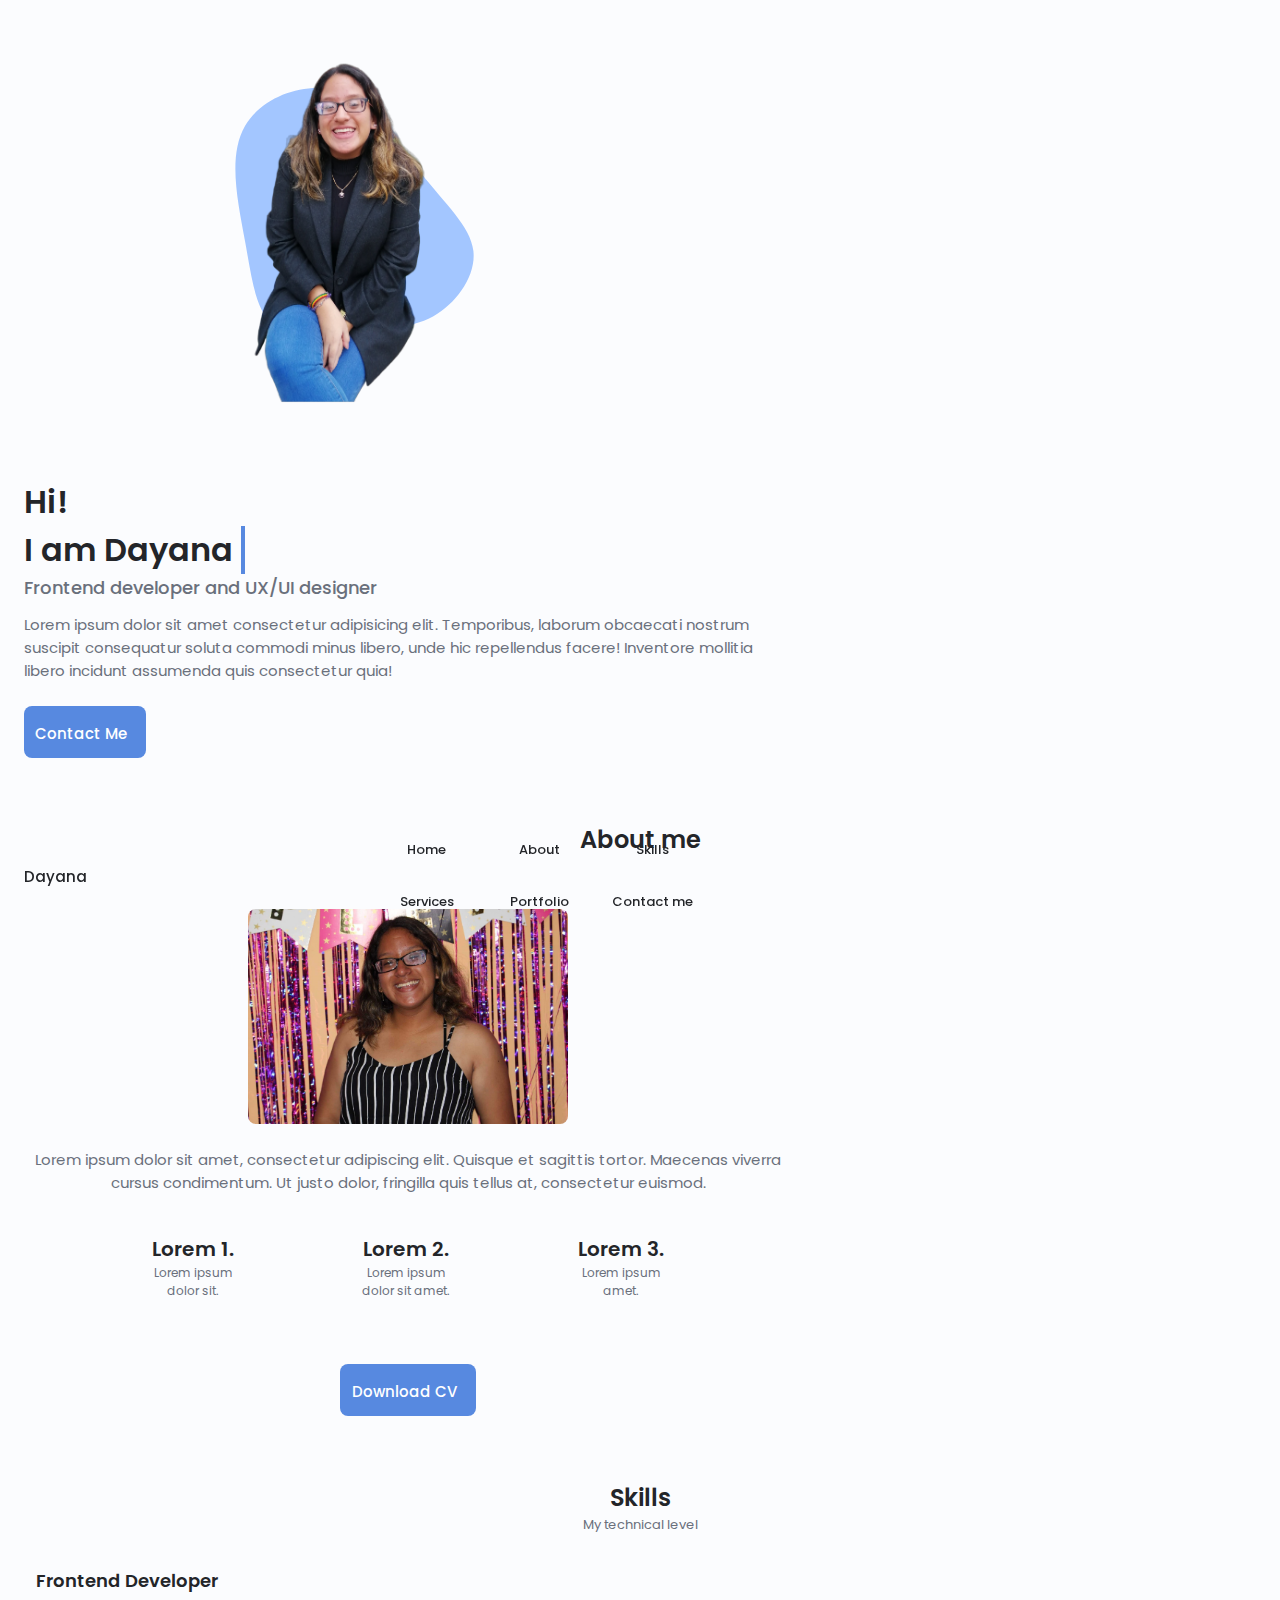
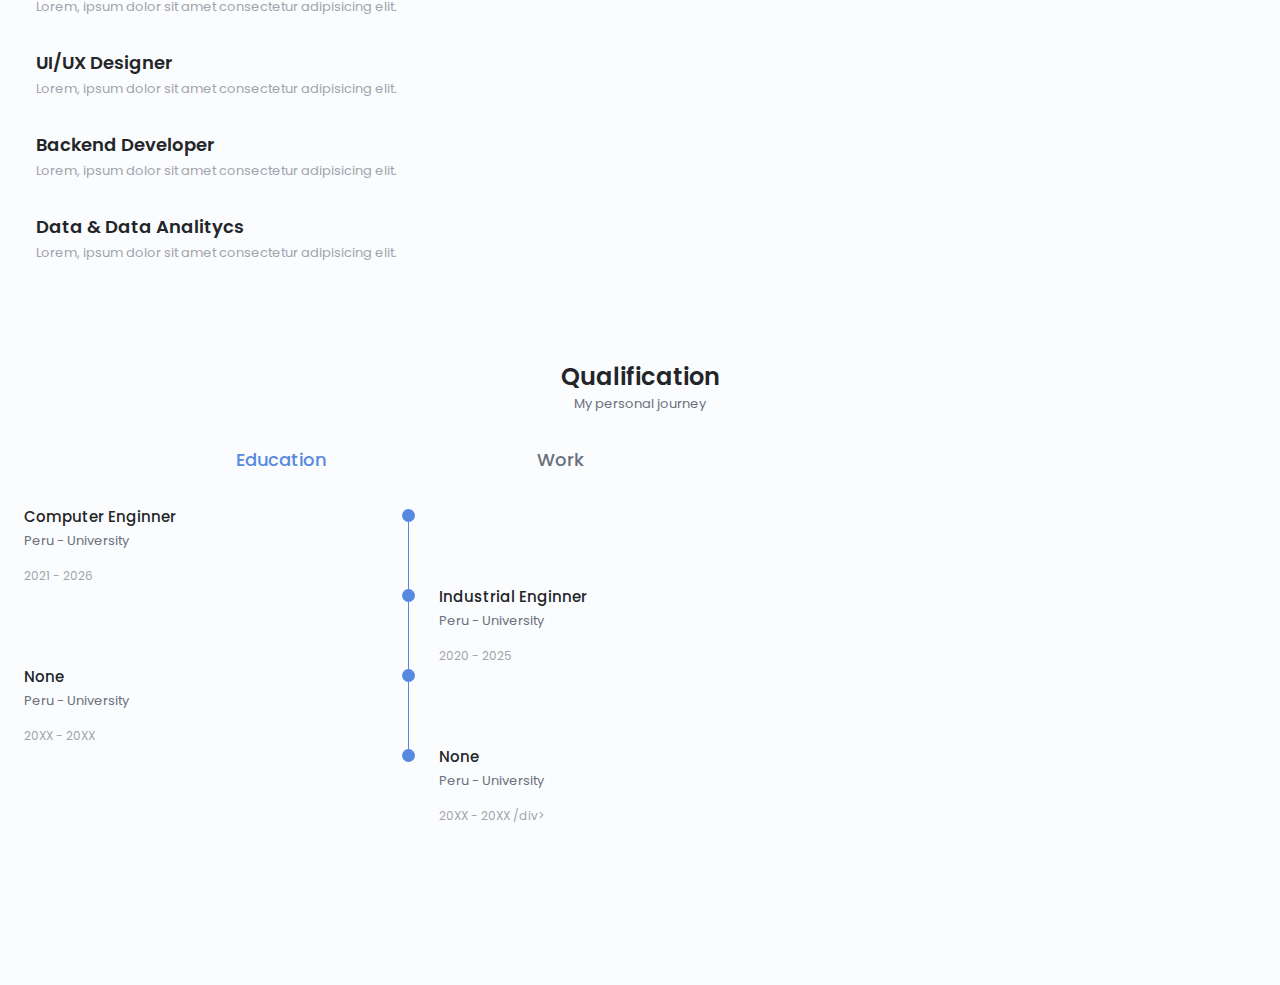
<file: Personal_Portfolio_website/index.html>
<!DOCTYPE html>
<html lang="en">
<head>
    <meta charset="UTF-8">
    <meta http-equiv="X-UA-Compatible" content="IE=edge">
    <meta name="viewport" content="width=device-width, initial-scale=1.0">
    <link rel="stylesheet" href="styles.css">
    <link rel="stylesheet" href="https://unicons.iconscout.com/release/v4.0.0/css/line.css">
    <title>Dayana's Portfolio</title>
    <link rel="shortcut icon" href="img/shoto.jpg">
</head>
<body>
<!--NAV SECTION-->
    <header class="header" id="header">
        <nav class="nav container">
            <a href="#" class="nav_logo">Dayana</a>

            <div class="nav_menu" id="nav-menu">
                <ul class="nav_list grid">
                    <li class="class_item">
                        <a href="#home" class="nav_link">
                            <i class="uil uil-estate nav_icon" ></i> Home
                        </a>
                    </li>
                    <li class="class_item">
                        <a href="#about" class="nav_link">
                            <i class="uil uil-user nav_icon" ></i> About
                        </a>
                    </li>
                    <li class="class_item">
                        <a href="#skills" class="nav_link">
                            <i class="uil uil-file-alt nav_icon" ></i> Skills
                        </a>
                    </li>
                    <li class="class_item">
                        <a href="#services" class="nav_link">
                            <i class="uil uil-briefcase-alt nav_icon" ></i> Services
                        </a>
                    </li>
                    <li class="class_item">
                        <a href="#portfolio" class="nav_link">
                            <i class="uil uil-scenery nav_icon" ></i> Portfolio
                        </a>
                    </li>
                    <li class="class_item">
                        <a href="#contact" class="nav_link">
                            <i class="uil uil-message nav_icon" ></i> Contact me
                        </a>
                    </li>
                </ul>
                <i class="uil uil-times nav_close" id="nav-close"></i>
            </div>
            <div class="nav_btns">
                <div class="nav_toggle" id="nav-toggle">
                    <i class="uil uil-apps"></i>
                </div>
            </div>
        </nav>
    </header>
    <!--MAIN SECTION-->
    <main class="main">
        <section class="home section" id="home">
            <div class="home_container container grid">
                <div class="home_content grid">
                    <div class="home_social">
                        <a href="https://www.linkedin.com/in/dayana-armas-benavides-83ab61203/" target="_blank" class="home_social-icon">
                            <i class="uil uil-linkedin"></i>
                        </a>
                        <a href="https://github.com/dayanaArmasB" target="_blank" class="home_social-icon">
                            <i class="uil uil-github-alt"></i>
                        </a>
                    </div>
                    <div class="home_img">
                        <svg class="home_blob" viewBox="0 0 200 200" xmlns="http://www.w3.org/2000/svg">
                            <path d="M33.7,-37.2C45.5,-21.9,58.2,-11,59.7,1.5C61.1,13.9,51.3,27.7,39.5,34.2C27.7,40.7,13.9,39.7,-1,40.7C-15.8,41.7,-31.6,44.5,-40.4,38.1C-49.2,31.6,-51,15.8,-54.5,-3.5C-58,-22.9,-63.3,-45.7,-54.5,-61C-45.7,-76.2,-22.9,-83.9,-6,-77.9C11,-72,21.9,-52.4,33.7,-37.2Z" transform="translate(100 100)" />
                            <image class = "home_blob-img" x='30' y='-1' xlink:href="img/yo4.png"/>
                        </svg>
                    </div>
                    <div class="home_data">
                        <h1 class="home_title">Hi!</h1>
                        <h1 class="home_title second">I am Dayana</h1>
                        <h3 class="home_subtitle">Frontend developer and UX/UI designer</h3>
                        <p class="home_description">Lorem ipsum dolor sit amet consectetur adipisicing elit. Temporibus, laborum obcaecati nostrum suscipit consequatur soluta commodi minus libero, unde hic repellendus facere! Inventore mollitia libero incidunt assumenda quis consectetur quia!</p>
                        <a href="#contact" class="button button-flex">
                            Contact Me <i class="uil uil-message button_icon"></i>
                        </a>
                    </div>
                </div>
                <div class="home_scroll">
                    <a href="#about" class="home_scroll-button button-flex">
                        <i class="uil uil-mouse-alt home_scroll-mouse"></i>
                        <span class="home_scroll-name">Scroll down</span> 
                        <i class="uil uil-arrow-down home_scroll-arrow"></i>
                    </a>
                </div>
            </div>
        </section>
        <!--ABOUT SECTION-->
        <section class="about section" id="about">
            <h2 class="section_title">About me</h2>
            <span class="section_subtitle">My introduction</span>
            
            <div class="about_container container grid">
                <img src="img/img_me_about_2.jpeg" alt="" class="about_img">
            
                <div class="about_data">
                    <p class="about_description">Lorem ipsum dolor sit amet, consectetur adipiscing elit. Quisque et sagittis tortor. Maecenas viverra cursus condimentum. Ut justo dolor, fringilla quis tellus at, consectetur euismod.</p>
                    
                    <div class="about_info">
                        <div>
                            <span class="about_info-title">Lorem 1.</span>
                            <span class="about_info-name">Lorem ipsum <br> dolor sit.</span>
                        </div>

                        <div>
                            <span class="about_info-title">Lorem 2.</span>
                            <span class="about_info-name">Lorem ipsum <br> dolor sit amet.</span>
                        </div>

                        <div >
                            <span class="about_info-title">Lorem 3.</span>
                            <span class="about_info-name">Lorem ipsum <br> amet.</span>
                        </div>

                    </div>

                </div>

                <div class="about_buttons">
                    <a download="" href="pdf/Dayana Armas CV.pdf" class="button button-flex">
                        Download CV<i class="uil uil-download-alt button_icon"></i>
                    </a>
                </div>
            </div>
        </section>
        <!--SKILLS SECTION-->
        <section class="skills section" id="skills">
            <h2 class="section_title">Skills</h2>
            <span class="section_subtitle">My technical level</span>
            
            <div class="skills_container container grid">
                <div>
                    <!--SKILL 1-->
                    <div class="skills_content skills_close">
                        <div class="skills_header">
                            <i class="uil uil-brackets-curly skills_icon"></i>
    
                            <div>
                                <h1 class="skills_title">Frontend Developer</h1>
                                <span class="skills_subtitle">Lorem, ipsum dolor sit amet consectetur adipisicing elit.</span>
                            </div>
    
                            <i class="uil uil-angle-down skills_arrow"></i>
                        </div>
    
                        <div class="skills_list grid">
                            <div class="skills_data">
                                <div class="skills_titles">
                                    <h3 class="skills_name">HTML</h3>
                                    <span class="skills_number">65%</span>
                                </div>
                                <div class="skills_bar">
                                    <span class="skills_percentage skill_html"></span>
                                </div>
                            </div>
                            <div class="skills_data">
                                <div class="skills_titles">
                                    <h3 class="skills_name">CSS</h3>
                                    <span class="skills_number">45%</span>
                                </div>
                                <div class="skills_bar">
                                    <span class="skills_percentage skill_css"></span>
                                </div>
                            </div>
                            <div class="skills_data">
                                <div class="skills_titles">
                                    <h3 class="skills_name">JavaScript</h3>
                                    <span class="skills_number">5%</span>
                                </div>
                                <div class="skills_bar">
                                    <span class="skills_percentage skill_js"></span>
                                </div>
                            </div>
                        </div>
                    </div>
                    <!--SKILL 2-->
                    <div class="skills_content skills_close">
                        <div class="skills_header">
                            <i class="uil uil-brush-alt skills_icon"></i>
                            <div>
                                <h1 class="skills_title">UI/UX Designer</h1>
                                <span class="skills_subtitle">Lorem, ipsum dolor sit amet consectetur adipisicing elit.</span>
                            </div>
    
                            <i class="uil uil-angle-down skills_arrow"></i>
                        </div>
    
                        <div class="skills_list grid">
                            <div class="skills_data">
                                <div class="skills_titles">
                                    <h3 class="skills_name">Figma</h3>
                                    <span class="skills_number">20%</span>
                                </div>
                                <div class="skills_bar">
                                    <span class="skills_percentage skill_figma"></span>
                                </div>
                            </div>
                            <div class="skills_data">
                                <div class="skills_titles">
                                    <h3 class="skills_name">Marvel</h3>
                                    <span class="skills_number">60%</span>
                                </div>
                                <div class="skills_bar">
                                    <span class="skills_percentage skill_marvel"></span>
                                </div>
                            </div>
                        </div>
                    </div>
                    <!--SKILL 3-->
                    <div class="skills_content skills_close">
                        <div class="skills_header">
                            <i class="uil uil-server-network skills_icon"></i>
                            <div>
                                <h1 class="skills_title">Backend Developer</h1>
                                <span class="skills_subtitle">Lorem, ipsum dolor sit amet consectetur adipisicing elit.</span>
                            </div>
                            <i class="uil uil-angle-down skills_arrow"></i>
                        </div>
    
                        <div class="skills_list grid">
                            <div class="skills_data">
                                <div class="skills_titles">
                                    <h3 class="skills_name">C#</h3>
                                    <span class="skills_number">25%</span>
                                </div>
                                <div class="skills_bar">
                                    <span class="skills_percentage skill_csharp"></span>
                                </div>
                            </div>
                            <div class="skills_data">
                                <div class="skills_titles">
                                    <h3 class="skills_name">Java</h3>
                                    <span class="skills_number">10%</span>
                                </div>
                                <div class="skills_bar">
                                    <span class="skills_percentage skill_sqlserver"></span>
                                </div>
                            </div>
                            <div class="skills_data">
                                <div class="skills_titles">
                                    <h3 class="skills_name">Python</h3>
                                    <span class="skills_number">10%</span>
                                </div>
                                <div class="skills_bar">
                                    <span class="skills_percentage skill_sqlserver"></span>
                                </div>
                            </div>
                        </div>
                    </div>
                    <!--SKILL 4-->
                    <div class="skills_content skills_close">
                        <div class="skills_header">
                            <i class="uil uil-server-network skills_icon"></i>
                            <div>
                                <h1 class="skills_title">Data & Data Analitycs</h1>
                                <span class="skills_subtitle">Lorem, ipsum dolor sit amet consectetur adipisicing elit.</span>
                            </div>
                            <i class="uil uil-angle-down skills_arrow"></i>
                        </div>
    
                        <div class="skills_list grid">
                            <div class="skills_data">
                                <div class="skills_titles">
                                    <h3 class="skills_name">Power BI</h3>
                                    <span class="skills_number">25%</span>
                                </div>
                                <div class="skills_bar">
                                    <span class="skills_percentage skill_csharp"></span>
                                </div>
                            </div>
                            <div class="skills_data">
                                <div class="skills_titles">
                                    <h3 class="skills_name">SQL Server</h3>
                                    <span class="skills_number">10%</span>
                                </div>
                                <div class="skills_bar">
                                    <span class="skills_percentage skill_sqlserver"></span>
                                </div>
                            </div>
                        </div>
                    </div>
                </div>
            </div>
        </section>
        <!--QUALIFICATION SECTION-->
        <section class="qualification section">
            <h2 class="section_title">Qualification</h2>
            <span class="section_subtitle">My personal journey</span>
        
            <div class="qualification_container container">
                <div class="qualification_tabs">
                    <div class="qualification_button button-flex qualification_active" data-target='#education'>
                        <i class="uil uil-graduation-cap qualification_icon"></i>
                        Education 
                    </div>
    
                    <div class="qualification_button button-flex" data-target="#work">
                        <i class="uil uil-briefcase-alt qualification_icon"></i>
                        Work
                    </div>
                </div>
                <!--QUALIFICATION SECTION 1-->
                <div class="qualification_sections">
                    <!--QUALIFICATION CONTENT 1-->
                    <div class="quantification_content qualification_active" data-content id="education">
                        <!--QUALIFICATION 1-->
                        <div class="qualification_data">
                            <div>
                                <h3 class="qualification_title">Computer Enginner</h3>
                                <span class="qualification_subtitle">Peru - University</span>
                                <div class="qualification_calendar">
                                    <i class="uil uil-calendar-alt"></i>
                                    2021 - 2026
                                </div>
                            </div>

                            <div>
                                <span class="qualification_rounder"></span>
                                <span class="qualification_line"></span>
                            </div>

                        </div>

                        <!--QUALIFICATION 2-->
                        <div class="qualification_data">
                            <div></div>

                            <div>
                                <span class="qualification_rounder"></span>
                                <span class="qualification_line"></span>
                            </div>

                            <div>
                                <h3 class="qualification_title">Industrial Enginner</h3>
                                <span class="qualification_subtitle">Peru - University</span>
                                <div class="qualification_calendar">
                                    <i class="uil uil-calendar-alt"></i>
                                    2020 - 2025
                                </div>
                            </div>
                            
                        </div>
                        <!--QUALIFICATION 3-->
                        <div class="qualification_data">
                            <div>
                                <h3 class="qualification_title">None</h3>
                                <span class="qualification_subtitle">Peru - University</span>
                                <div class="qualification_calendar">
                                    <i class="uil uil-calendar-alt"></i>
                                    20XX - 20XX
                                </div>
                            </div>

                            <div>
                                <span class="qualification_rounder"></span>
                                <span class="qualification_line"></span>
                            </div>
                        </div>

                        <!--QUALIFICATION 4-->
                        <div class="qualification_data">
                        <div></div>
                        <div>
                            <span class="qualification_rounder"></span>
                        </div>
                        <div>
                            <h3 class="qualification_title">None</h3>
                            <span class="qualification_subtitle">Peru - University</span>
                            <div class="qualification_calendar">
                                <i class="uil uil-calendar-alt"></i>
                                20XX - 20XX
                            /div>
                        </div>
                    </div>
                </div>

                <!--QUALIFICATION CONTENT 2-->
                <div class="quantification_content" data-content id="work">
                <!--QUALIFICATION 1-->
                <div class="qualification_data">
                    <div>
                        <h3 class="qualification_title">None</h3>
                        <span class="qualification_subtitle">Peru</span>
                        <div class="qualification_calendar">
                            <i class="uil uil-calendar-alt"></i>
                            2021 - 2026
                        </div>
                    </div>
                <div>
                    <span class="qualification_rounder"></span>
                    <span class="qualification_line"></span>
                </div>
            </div>

                <!--QUALIFICATION 2-->
                <div class="qualification_data">
                    <div></div>

                    <div>
                    <span class="qualification_rounder"></span>
                    <span class="qualification_line"></span>
                </div>

                <div>
                    <h3 class="qualification_title">None</h3>
                    <span class="qualification_subtitle">Peru</span>
                    <div class="qualification_calendar">
                        <i class="uil uil-calendar-alt"></i>
                        2020 - 2025
                    </div>
                </div>

            </div>
        </section>
        <!--SERVICES SECTION-->
        <section class="services section" id="services">

        </section>
    </main>
</body>
</html>
<script src="main.js"></script>
</file>
<file: Personal_Portfolio_website/styles.css>
@import url('https://fonts.googleapis.com/css2?family=Poppins:wght@400;500;600&display=swap');

/*declaracion de variables*/
:root{

    --header-height: 3rem;

    --hue-color: 218;

    --first-color: hsl(var(--hue-color), 69%, 61%);
    --first-color-second: hsl(var(--hue-color), 69%, 61%);
    --first-color-alt: hsl(var(--hue-color), 57%, 53%);
    --first-color-lighter: hsl(var(--hue-color), 92%, 85%);
    --title-color: hsl(var(--hue-color), 8%, 15%);
    --text-color: hsl(var(--hue-color), 8%, 45%);
    --text-color-light: hsl(var(--hue-color), 8%, 65%);
    --input-color: hsl(var(--hue-color), 70%, 96%);
    --body-color: hsl(var(--hue-color), 60%, 99%);
    --container-color:#FFF;
    --fill-color: hsl(217, 100%, 82%);
    
    --body-font: 'Poppins', sans-serif;

    --big-font-size: 2rem;
    --h1-font-size: 1.5rem;
    --h2-font-size: 1.25rem;
    --h3-font-size: 1.125rem;
    --normal-font-size: .938rem;
    --small-font-size: .813rem;
    --smaller-font-size: .75rem;

    --font-medium:500;
    --font-semi-bold:600;

    --mb-0-25: .25rem;
    --mb-0-5: .5rem;
    --mb-0-75: .75rem;
    --mb-1: 1rem;
    --mb-1-5: 1.5rem;
    --mb-2: 2rem;
    --mb-2-5:2.5rem;
    --mb-3: 3rem;

    --z-tooltip: 10;
    --z-fixed:100;
    --z-modal: 1000;

    /*font size for large devices*/
    @media screen and (min-width: 968px) {
        :root {
            
        --big-font-size: 3rem;
        --h1-font-size: 2.25rem;
        --h2-font-size: 1.5rem;
        --h3-font-size: 1.25rem;
        --normal-font-size: 1rem;
        --small-font-size: .875rem;
        --smaller-font-size: .813rem;
        }
    }
}

*{
    box-sizing: border-box;
    padding: 0;
    margin: 0;
}

html{
    scroll-behavior: smooth;
}

body{
    margin: 0 0 var(--header-height) 0;
    font-family: var(--body-font);
    font-size: var(--normal-font-size);
    background-color: var(--body-color);
    color: var(--text-color);
}

h1,h2,h3,h4{
    color: var(--title-color);
    font-weight: var(--font-semi-bold);
}

.home_title{
    font-size: var(--big-font-size);

}
.second{
    font-size: var(--big-font-size);
    width: 10.5ch;
    /*espacios en blanco no rompen la linea*/
    white-space: nowrap; 
    /*aparece una linea la finalizar la frase*/
    border-right: 4px solid var(--first-color);
    animation: type 2s steps(10),
    blink .6s step-end infinite alternate;
    overflow: hidden;
}

/*keyframes = animaciones*/
/*el type va desde el punto inicial*/
@keyframes type{
    from {width: 0}
}

@keyframes blink{
    50% {
        border-color: transparent;
    }
}

ul{
    list-style: none;
}

a{
    text-decoration: none;
    text-align: center;
}

img{
    max-width: 100%;
    height: auto;
}

/*clases*/
.section{
    padding: 1rem 0 3rem;
}

.section_title{
    font-size: var(--h1-font-size);
}

.section_subtitle{
    display: block;
    font-size: var(--small-font-size);
    margin-bottom: var(--mb-2);
}

.section_title, 
.section_subtitle{
    text-align: center;
}

/*layout*/

.container{
    max-width: 768px;
    margin-left: var(--mb-1-5);
    margin-right: var(--mb-1-5);
}

.grid{
    display: grid;
    gap: 1.5rem;
}

.header{
    width: 100%;
    position: fixed;
    bottom: 0;
    left: 0;
    z-index: var(--z-fixed);
    background-color:var(--body-color) ;
}
.nav{
    max-width: 968px;
    height: var(--header-height);
    display: flex;
    justify-content: space-between;
    align-items: center;
}

.nav_logo,
.nav_toggle{
    color: var(--title-color);
    font-weight: var(--font-medium);
}

.nav_logo:hover{
    color:var(--first-color);   
}

.nav_toggle{
    font-size: 1.1rem;
    cursor: pointer;
}

.nav_toggle:hover{
    color:var(--first-color);
}

@media screen and (max-width: 767px){
    .nav_menu{
        position: fixed;
        bottom: -100%;
        left: 0;
        width: 100%;
        background-color: var(--body-color);
        padding: 2rem 1.5rem 2.8rem;
        box-shadow: 0 -1px 4px rgba(0, 0, 0,.15);
        border-radius: 1.5rem 1.5rem 0 0;
        transition: .3s;
    }
}

.nav_list{
    grid-template-columns: repeat(3, 1fr);
    gap: 2rem;
}

.nav_link{
    display: flex;
    flex-direction: column;
    align-items: center;
    font-size: var(--small-font-size);
    color: var(--title-color);
    font-weight: var(--font-medium);
}

.nav_link::before,
.nav_link::after{
    content: '';
    position:  absolute;
    left: 20px;
    width: 95%;
    height: 2px;
    background-color: var(--first-color);
    transform: scaleX(0);
    transition: transform .25s;
}

.nav_link::before{
    top: -3px;
    transform-origin: left;

}

.nav_link::after{
    bottom: -3px;
    transform-origin: right;
}

.nav_link:hover{
    color: var(--first-color);
}

.nav_link:hover::before,
.nav_link:hover::after{
    transform: scaleX(1);
}

.nav_icon{
    font-size: 1.2rem;
}

.nav_close{
    position: absolute;
    right: 1.3rem;
    bottom: .5rem;
    font-size: 1.5rem;
    cursor: pointer;
    color:var(--first-color)
}

.nav_close:hover{
    color: var(--first-color-alt);
}

/*show menu del js*/
.show-menu{
    bottom: 0;
}

/*home*/
.home_container{
    gap: 1rem;
}

.home_content{
    grid-template-columns: .5fr 3fr;
    align-items: center;
}

.home_social{
    display: grid;
    grid-template-columns: max-content;
    row-gap: 1rem;
    align-items: center;
}

.home_social-icon{
    font-size: 1.7rem;
    color: var(--first-color);
}

.home_social-icon:hover{
    color: var(--first-color-alt);
}

.home_blob{
    width: 400px;
    fill: var(--fill-color);
    margin-top: var(--mb-2);
}

.home_blob-img{
    width: 120px;
}

.home_data{
    grid-column: 1/3;
}

.home_subtitle{
    font-size: var(--h3-font-size);
    color: var(--text-color);
    font-weight: var(--font-medium);
    margin-bottom: var(--mb-0-75);
}

.home_description{
    margin-bottom:var(--mb-1-5);
}

.button-flex{
    color: var(--first-color);
    display: inline-flex;
    align-items:center;
}

.home_scroll{
    display: none;
    padding-left: 1.8rem;
}

.home_scroll-button{
    color: var(--first-color);
    transition: .3s;
}

.home_scroll-button:hover{
    transform: translateY(.25rem);
}

.home_scroll-mouse{
    font-size: 1.5rem;
}

.home_scroll-name{
    font-size: var(--small-font-size);
    color: var(--title-color);
    font-weight:var(--font-medium);
    margin-right: var(--mb-0-25);
}

.home_scroll-arrow{
    font-size: 1.25rem;
}

.button{
    display: inline-block;
    background-color: var(--first-color);
    color: #FFF;
    padding: .7rem;
    border-radius: .5rem;
    font-weight: var(--font-medium);
}

.button:hover{
    background-color: var(--first-color-alt);
}

.button_icon{
    font-size: 1.25rem;
    margin-left: var(--mb-0-5);
    transition: .3s;
}

/*ABOUT*/
.about_img{
    width: 320px;
    border-radius: .5rem;
    justify-self: center;
    align-self: center;
    transition: 0.6s;
}

.about_img:hover{
    transform: scale(1.1);
}

.about_description{
    text-align: center;
    margin-bottom: var(--mb-2-5);
}

.about_info{
    display: flex;
    justify-content: space-evenly;
    margin-bottom: var(--mb-2-5);
}

.about_info-title{
    font-size: var(--h2-font-size);
    font-weight: var(--font-semi-bold);
    color: var(--title-color);
}

.about_info-name{
    font-size: var(--smaller-font-size);
}

.about_info-title,
.about_info-name{
    display: block;
    text-align: center;

}

.about_buttons{
    display: flex;
    justify-content: center;
}
/*SKILLS*/
.skills_container{
    row-gap: 0;
}

.skills_header{
    display: flex;
    align-items: center;
    margin-bottom: var(--mb-2);
    cursor: pointer;
}

.skills_icon,
.skills_arrow{
    font-size: 2rem;
    color: var(--first-color);
}

.skills_icon{
    margin-right: var(--mb-0-75);
}

.skills_title{
    font-size: var(--h3-font-size);
}

.skills_subtitle{
    font-size: var(--small-font-size);
    color: var(--text-color-light);
}

.skills_arrow{
    margin-left: auto;
    transition: .4s;
}

.skills_list{
    row-gap: 1.5rem;
    padding-left: 2.6rem;
}

.skills_titles{
    display: flex;
    justify-content: space-between;
    margin-bottom: var(--mb-0-5);
}

.skills_name{
    font-size: var(--normal-font-size);
    font-weight: var(--font-medium);
}

.skills_bar,
.skills_percentage{
    height: 5px;
    border-radius: .25rem;
}

.skills_bar{
    background-color: var(--first-color-lighter);
}

.skills_percentage{
    display: block;
    background-color: var(--first-color);
}

.skill_html{
    width: 65%;
}

.skill_css{
    width: 45%;
}

.skill_js{
    width: 5%;
}

.skill_figma{
    width: 20%;
}

.skill_marvel{
    width: 60%;
}

.skill_csharp{
    width: 25%;
}

.skill_sqlserver{
    width: 10%;
}

.skills_close .skills_list{
    height: 0;
    overflow: hidden;
}

.skills_open .skills_list{
    height: max-content;
    margin-bottom: var(--mb-2-5);
}

.skills_open .skills_arrow{
    transform: rotate(-180deg);
}

/*QUALIFICATION*/
.qualification_tabs{
    display: flex;
    justify-content: space-evenly;
    margin-bottom: var(--mb-2);
}

.qualification_button{
    font-size: var(--h3-font-size);
    cursor: pointer;
    color: var(--text-color);
    font-weight: var(--font-medium);
}

.qualification_button:hover{
    color: var(--first-color);
}

.qualification_icon{
    font-size: 1.8rem;
    margin-right: var(--mb-0-25);
}

.qualification_data{
    display: grid;
    grid-template-columns: 1fr max-content 1fr;
    column-gap: 1.5rem;
}

.qualification_title{
    font-size: var(--normal-font-size);
    font-weight: var(--font-medium);
}

.qualification_subtitle{
    display: inline-block;
    font-size: var(--small-font-size);
    margin-bottom: var(--mb-1);
}

.qualification_calendar{
    font-size: var(--smaller-font-size);
    color: var(--text-color-light);
}

.qualification_rounder{
    display: inline-block;
    width: 13px;
    height: 13px;
    background-color: var(--first-color);
    border-radius: 50%;
}

.qualification_line{
    display: block;
    width: 1px;
    height: 100%;
    background-color: var(--first-color);
    transform: translate(6px,-7px);
}

.qualification [data-content]{
    display: none;
}

.qualification_active[data-content]{
    display: block;
}

.qualification_button.qualification_active{
    color: var(--first-color)
}
</file>
